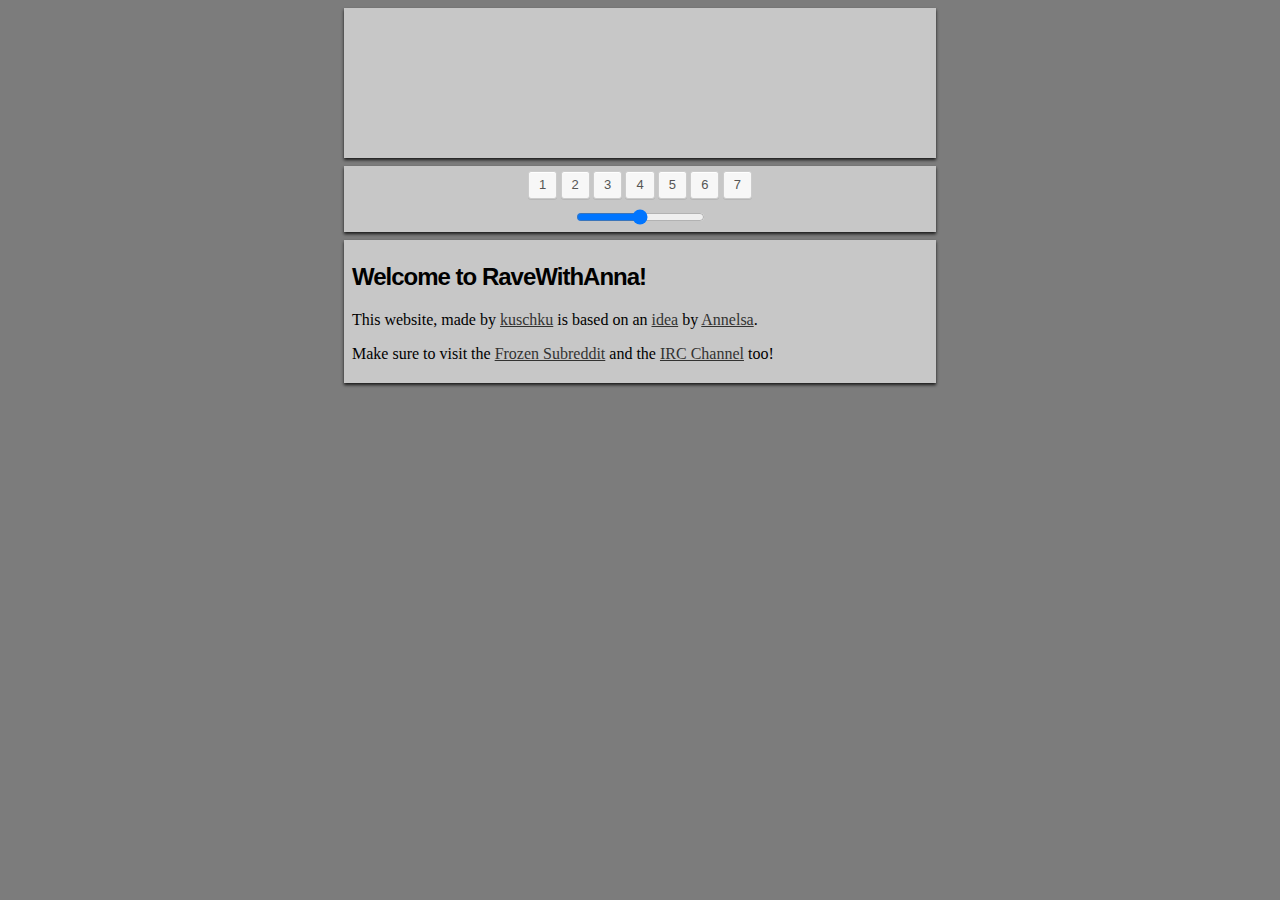
<file: annarave/index.html>
<!DOCTYPE html>
<meta charset="utf-8">
<meta name="viewport" content="width=device-width, initial-scale=1" />

<title>Rave with Anna!</title>

<link rel="stylesheet" type="text/css" href="style.css">
<link rel="icon" type="image/png" href="favicon.png" />

<section class="video block">
  <video autoplay loop id="video">
    <source src="res/annarave.webm"  type='video/webm'>
    <source src="res/annarave.mp4" type='video/mp4'>
  </video>
</section>

<section class="buttons block">
  <div id="songs"></div>
  
  <div id="controls">
    <input type="range" id="volume" value="50">
  </div>
</section>

<section class="text block">
  <article>
    <h2>Welcome to RaveWithAnna!</h2>
    <p>This website, made by <a href="http://reddit.com/u/kuschku" title="/u/kuschku">kuschku</a> is based on an <a href="http://ravewithanna.appspot.com/">idea</a> by <a href="http://reddit.com/u/annelsa" title="/u/annelsa">Annelsa</a>.</p>
    <p>Make sure to visit the <a href="http://reddit.com/r/Frozen" title="/r/Frozen">Frozen Subreddit</a> and the <a href="https://webchat.quakenet.org/?channels=frozen" title="#Frozen">IRC Channel</a> too!</p>
  </article>
</section>

<script type="text/javascript" src="script.js"></script>
</file>
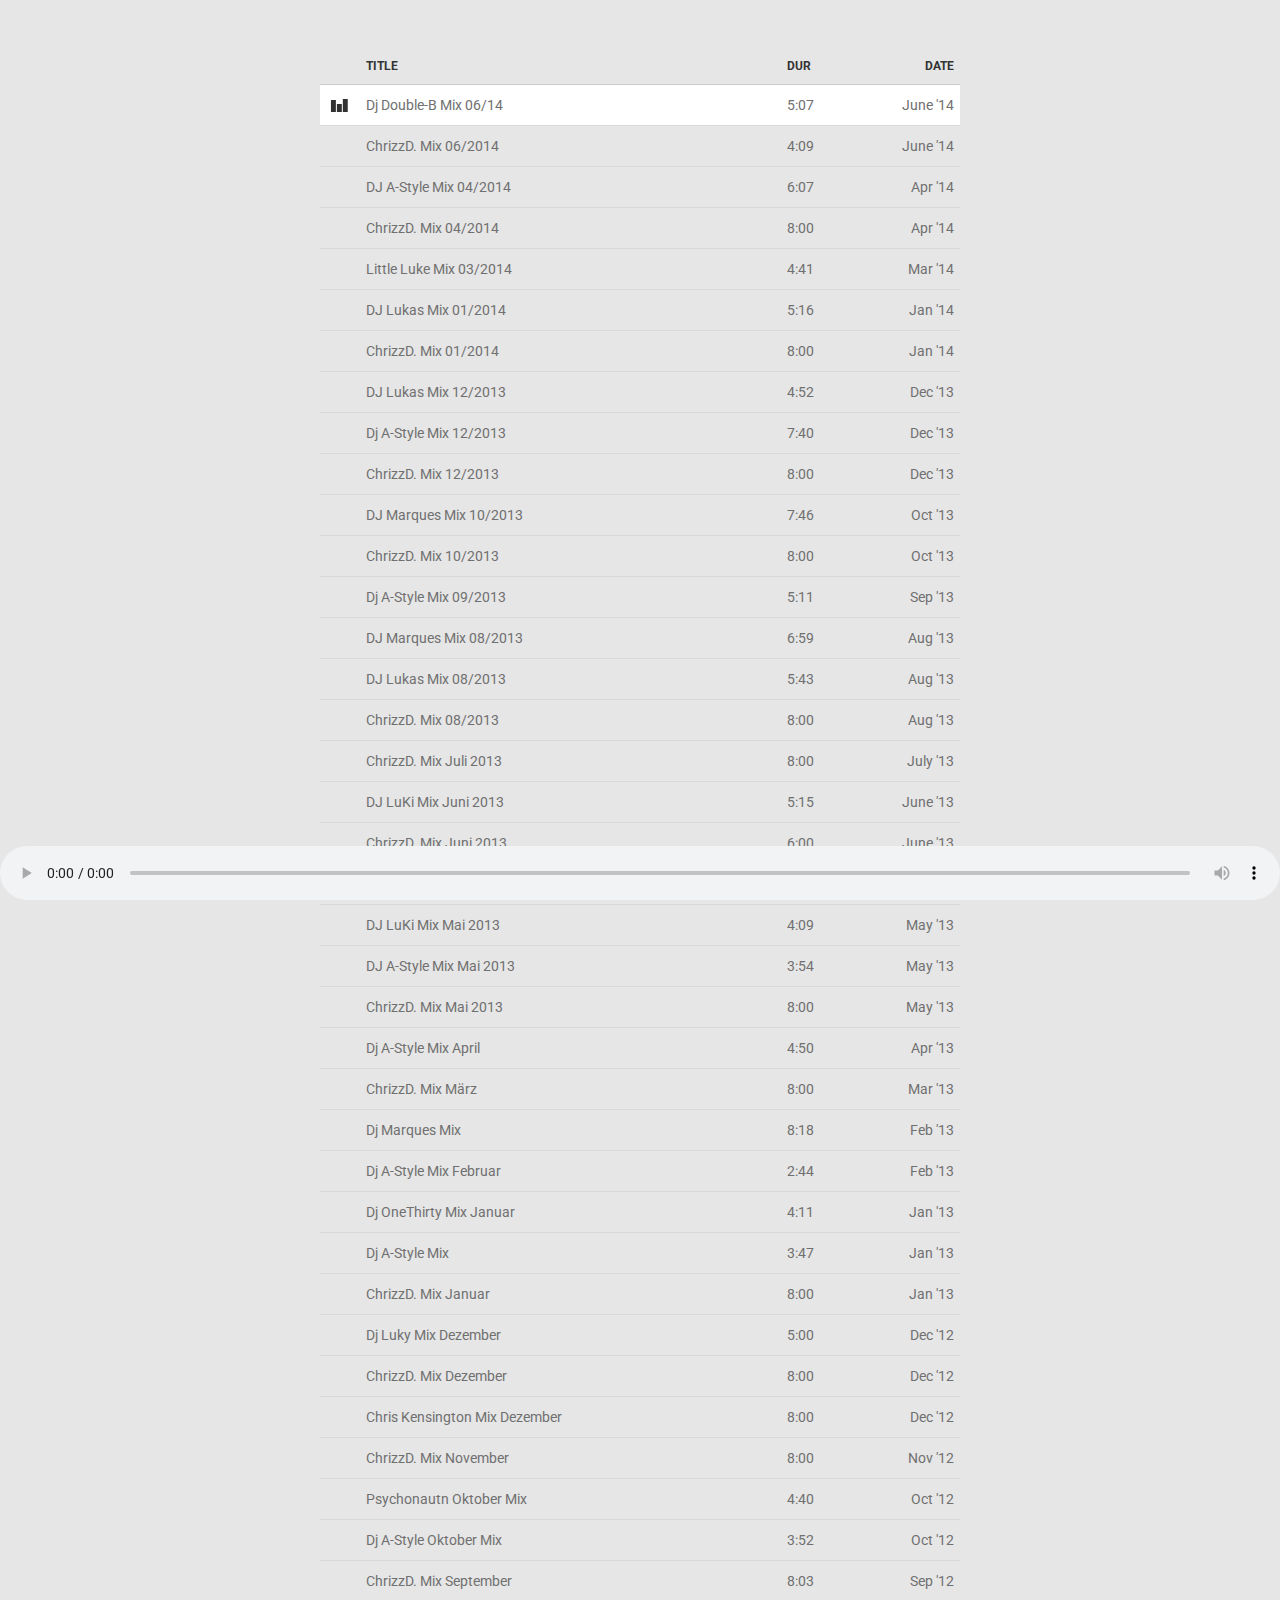
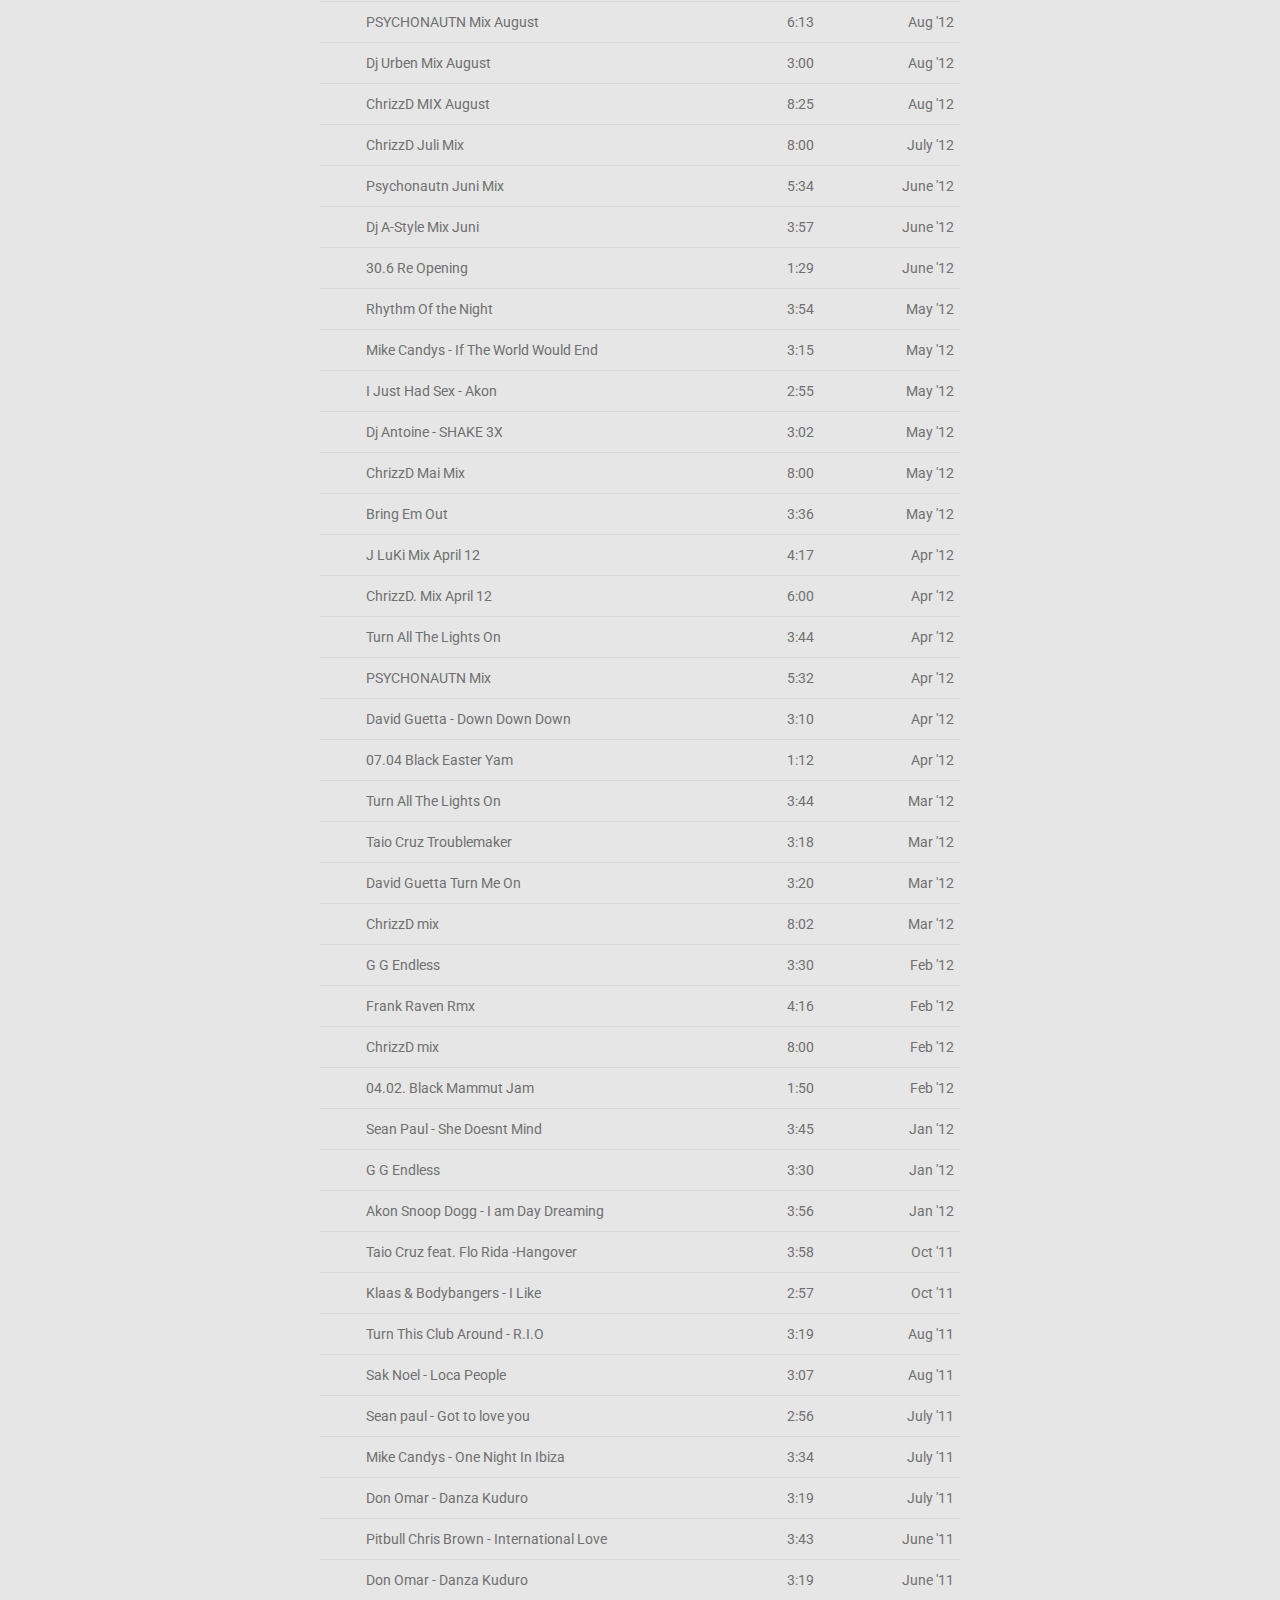
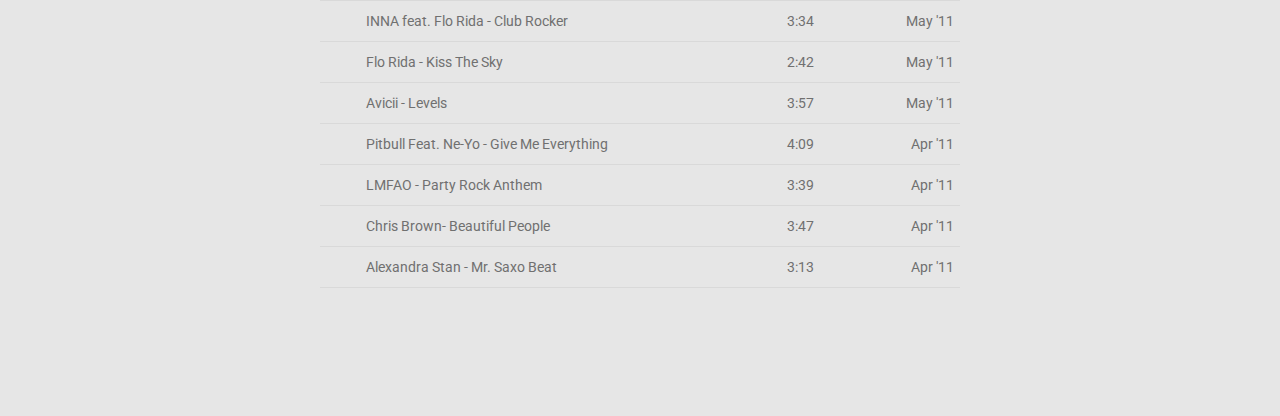
<file: atrium-player/index.html>
<!DOCTYPE html>
<meta charset="utf-8">
<meta name="viewport" content="width=device-width, initial-scale=1" />

<title>Atrium Webplayer</title>

<link rel="stylesheet" type="text/css" href="style.css">
<link rel="icon" type="image/png" href="favicon.png" />

<section class="playlist">
    <table>
        <thead>
            <th></th>
            <th>Title</th>
            <th>Dur</th>
            <th>Date</th>
        </thead>
        <tbody id="songs">
        </tbody>
    </table>
</section>
<section id="controls">
    <audio id="player" controls="true"></audio>
</section>

<script type="text/javascript" src="script.js"></script>
</file>
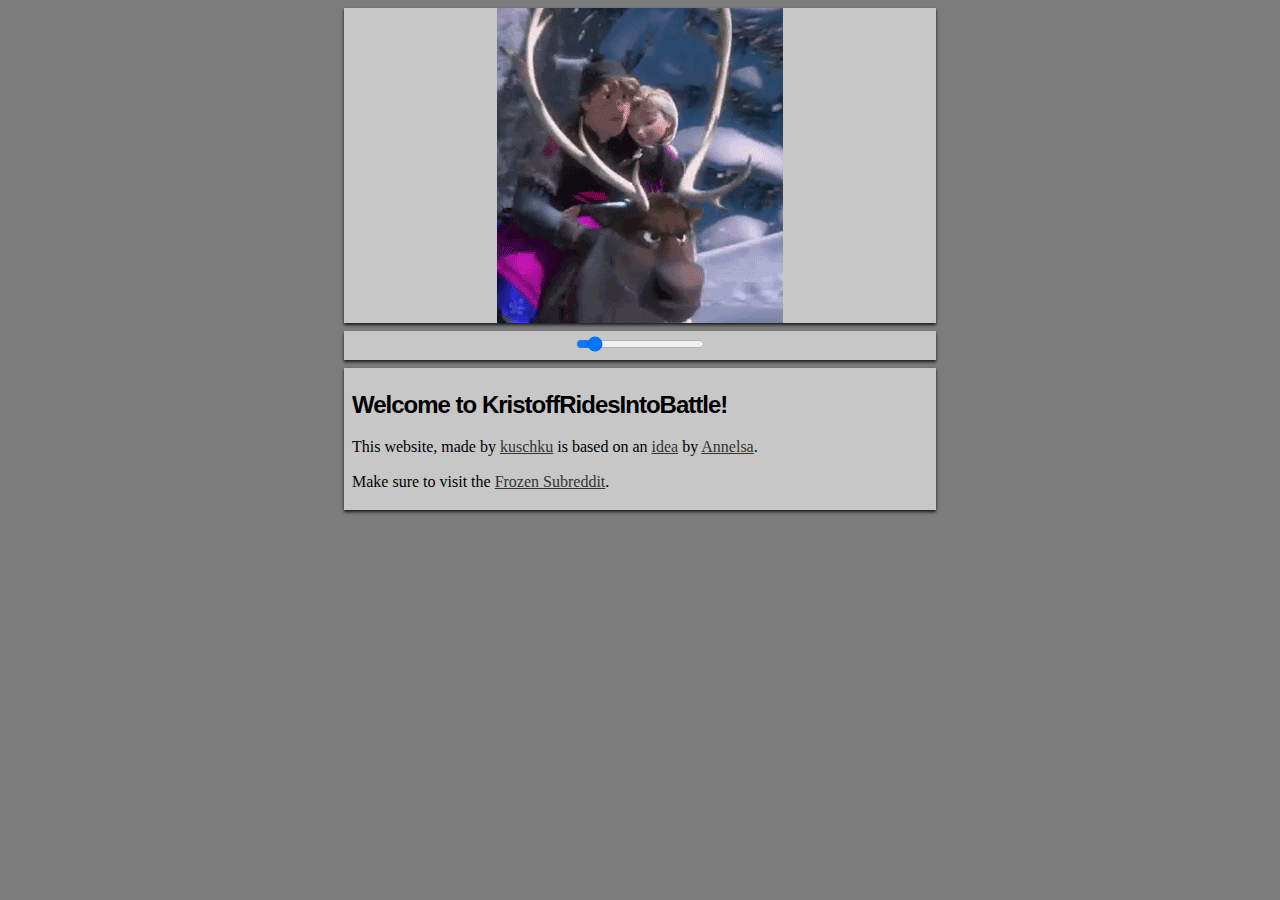
<file: krib/index.html>
<!DOCTYPE html>
<meta charset="utf-8">
<meta name="viewport" content="width=device-width, initial-scale=1" />

<title>KristoffRidesIntoBattle!</title>

<link rel="stylesheet" type="text/css" href="style.css">
<link rel="icon" type="image/png" href="favicon.png" />

<section class="video block">
  <img id="video" src="res/kristoff.gif">
  <audio class="song" src="res/song.mp3" loop volume="0">
</section>

<section class="buttons block">
  <div id="controls">
    <input type="range" id="volume" value="10">
  </div>
</section>

<section class="text block">
  <article>
    <h2>Welcome to KristoffRidesIntoBattle!</h2>
    <p>This website, made by <a href="http://reddit.com/u/kuschku" title="/u/kuschku">kuschku</a> is based on an <a href="http://ravewithanna.appspot.com/">idea</a> by <a href="http://reddit.com/u/annelsa" title="/u/annelsa">Annelsa</a>.</p>
    <p>Make sure to visit the <a href="http://reddit.com/r/Frozen" title="/r/Frozen">Frozen Subreddit</a>.</p>
  </article>
</section>

<script type="text/javascript" src="script.js"></script>
</file>
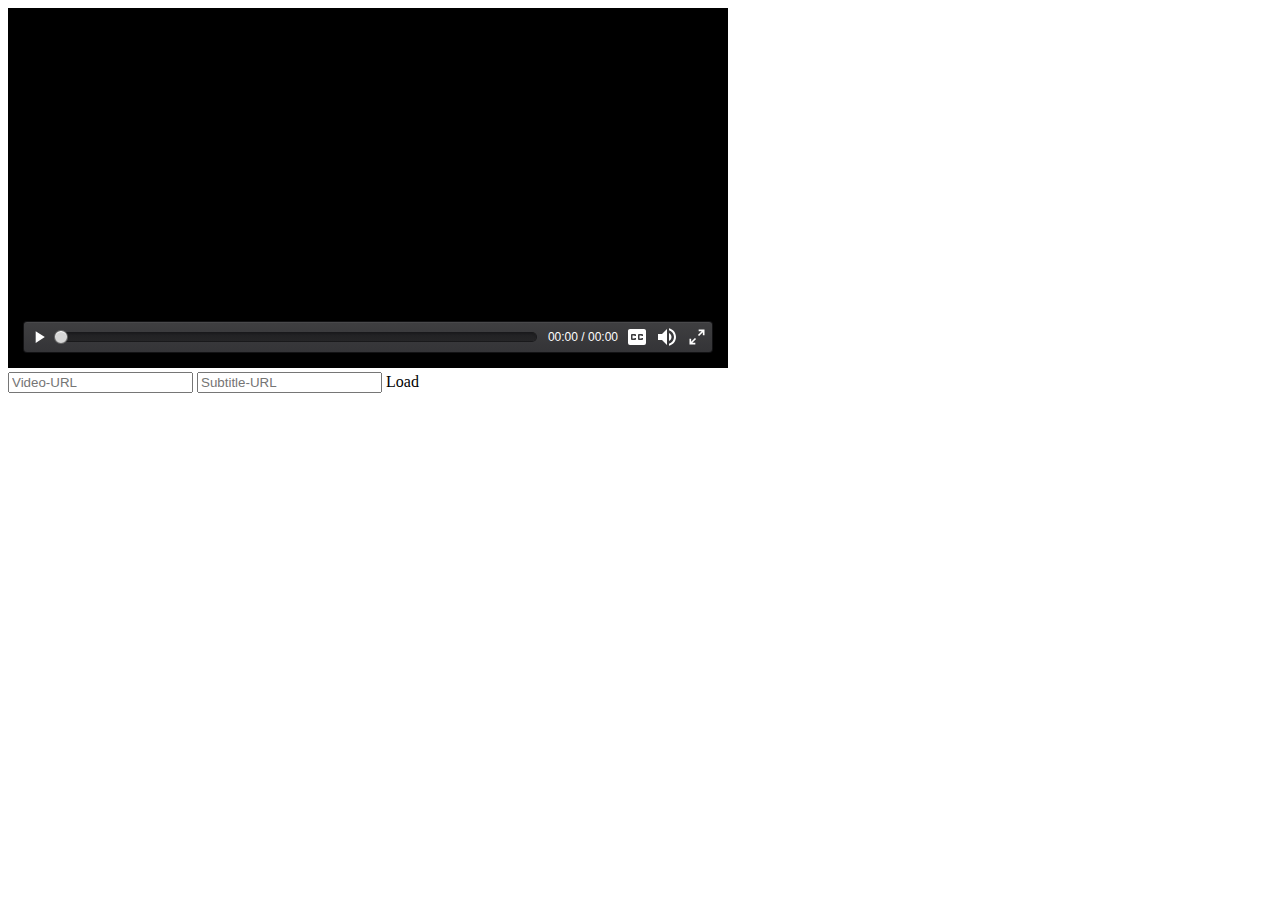
<file: player/index.html>
<!DOCTYPE html>
<meta charset="utf-8">
<style>
iframe {
    width: 720px;
    height: 360px;
    border: none;
}
</style>

<iframe id="player" src="embed.html?src=https%3A%2F%2Fdl.kuschku.de%2Fmovies%2Fmein-sohn-helen.mp4&sub=https%3A%2F%2Fdl.kuschku.de%2Fmovies%2Fmein-sohn-helen.en.srt" allowfullscreen></iframe>
<form>
    <input id="src" type="url" name="src" placeholder="Video-URL">
    <input id="sub" type="url" name="sub" placeholder="Subtitle-URL">
    <a id="update">Load</a>
</form>

<script>
    document.getElementById("update").addEventListener("click", function () {
        document.getElementById("player").src = "player/index.html" +
            "?src=" + encodeURIComponent(document.getElementById("src").value) +
            "&sub=" + encodeURIComponent(document.getElementById("sub").value);
    });
</script>
</file>
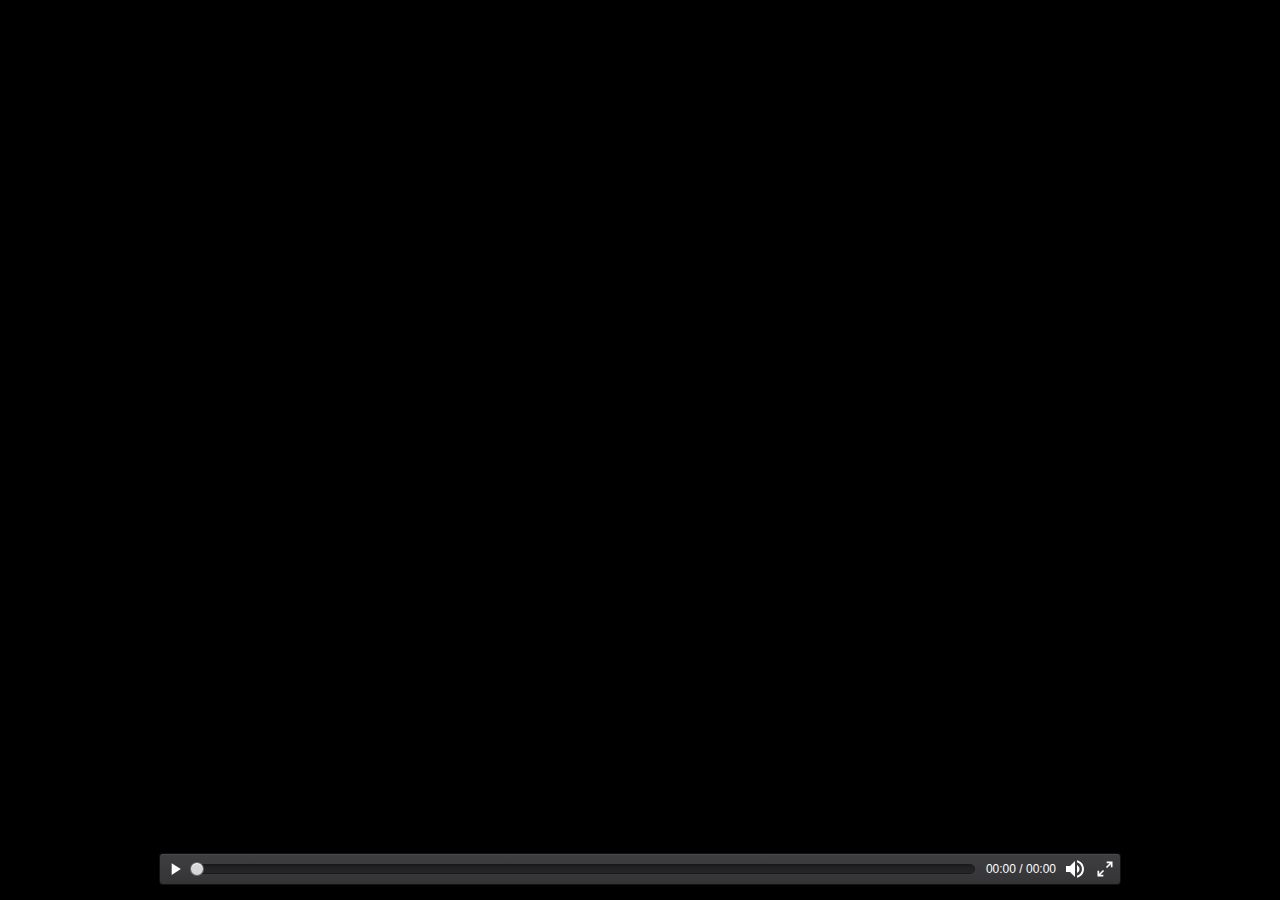
<file: player/embed.html>
<!DOCTYPE html>
<meta charset="utf-8">
<link href="style.css" rel="stylesheet" type="text/css">
<div id="jkcontainer">
    <video autoplay="autoplay" id="jkvideo"></video>
    <div id="jkstatus-icon"><div></div></div>
    <div id="jksubtitles"><p id="jksubtitledisplay"></p></div>
    <div id="jkcontrols">
        <div id="jkcontrolwrapper">
            <span id="jkplay"></span>
            <div id="jkprogresswrapper">
                <div id="jkprogressbar">
                    <div id="jkbuffered"></div>
                    <div id="jkprogress"></div>
                    <span id="jkseeker">Seek</span>
                </div>
            </div>
            <span id="jktime"></span>
            <span id="jkcc"></span>
            <div id="jkvolumebox">
                <div id="jkvolumewrapper">
                    <div id="jkvolumebar">
                        <div id="jkvolumeprogress"></div>
                        <div id="jkvolumeseeker">Seek</div>
                    </div>
                </div>
                <span id="jkvolume"></span>
            </div>
            <span id="jkmax" data-status="collapsed"></span>
        </div>
    </div>
</div>
<script src="script.js"></script>
</file>
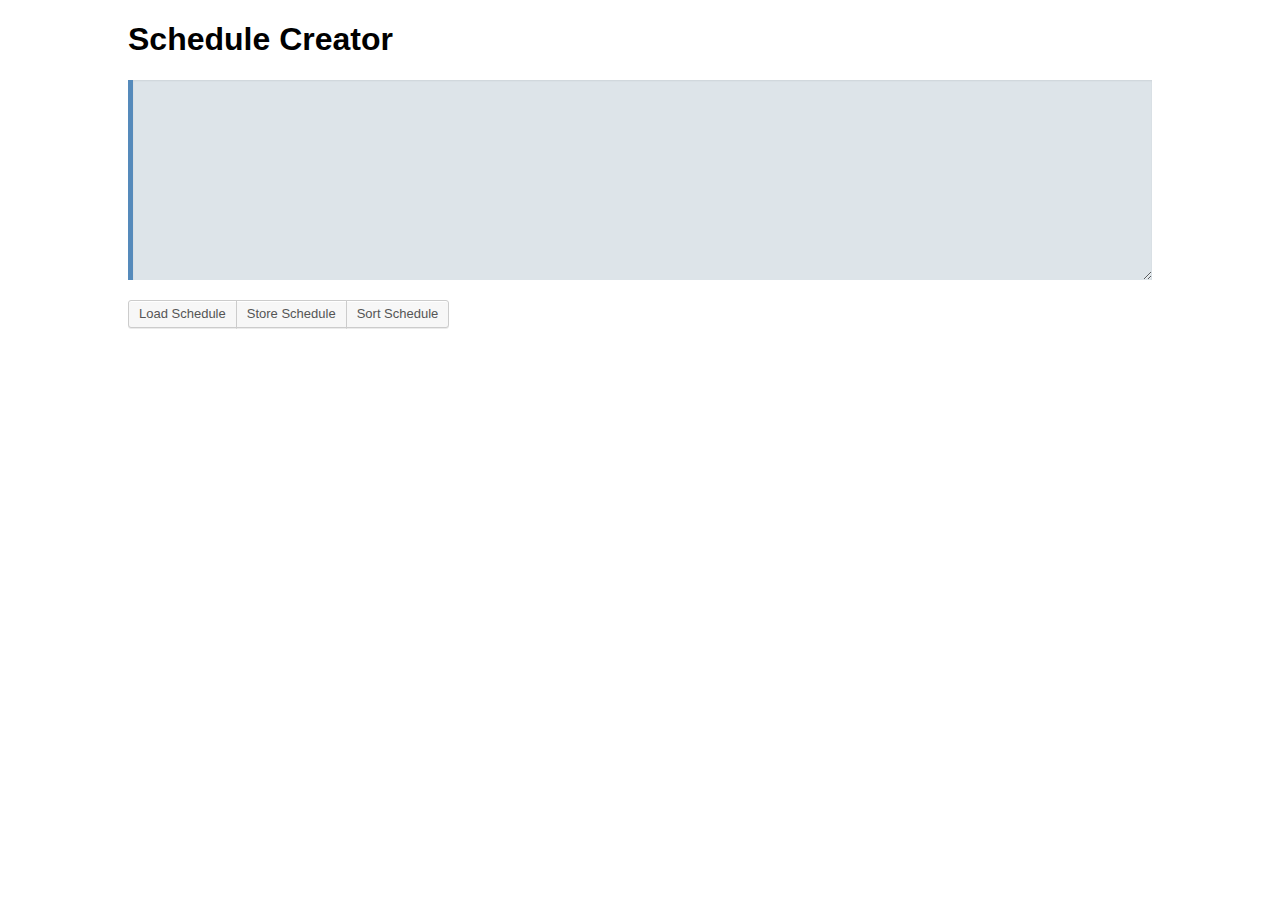
<file: schedulemaker/schedule.html>
<!DOCTYPE html>
<meta charset="utf-8">
<title>Schedule Creator</title>
<link rel="stylesheet" href="style.css">

<div class="wrap">
	<h1>Schedule Creator</h1>
	<textarea id="oldschedule"></textarea>
	<div id="buttons" class="button-group"></div>
	<div id="error"><span class="content"></span></div>
	<table id="entries"></table>
</div>

<script src="https://ssl.kuschku.de/cdn/moment.js"></script>
<script src="https://ajax.googleapis.com/ajax/libs/jquery/1.7.2/jquery.min.js"></script>
<script src="polyfiller.js"></script>
<script src="schedule.js"></script>
</file>
<file: annarave/style.css>
body {
    text-align: center;
    background: #7c7c7c;
}

li, p, form, table, input, div {
  font-family: "Tisa Pro","ff-tisa-web-pro","Tisa",Georgia,Cambria,"Times New Roman",Times,serif;
  font-weight: 400;
  line-height: 1.15;
}

h1, h2, h3, h4 {
  font-family: "freight-sans-pro","Myriad Pro","Lucida Grande","Lucida Sans Unicode","Lucida Sans",Geneva,Verdana,sans-serif;
  font-weight: 700;
  text-decoration: none !important;
  letter-spacing: -1px;
  line-height: 1.15;
}

h1 *, h2 *, h3 *, h4 * {
  text-decoration: none !important;
}

a {
  color: #333332;
  text-decoration: underline;
}

a:focus{
  outline:thin dotted;
}

a:hover,a:active{
  outline:0;
}

a:hover{
  color:#57ad68;
}

blockquote {
  font-style: italic;
}

tt {
  display: block;
  font-size: 1.1rem;
  font-family: "Tisa Pro","ff-tisa-web-pro","Tisa",Georgia,Cambria,"Times New Roman",Times,serif;
  color: #999;
  text-align: right;
}

small {
  font-size: .8rem;
}

.block {
    display: block;
    margin: 0 auto .5rem;
    background: #c7c7c7;
    box-shadow: 0 2px 3px rgba(0,0,0,0.8);
    width: 100%;
    max-width: 592px;
}

.block.video {
    font-size: 0;
    overflow: hidden;
}

.block.video video {
    width: 100%;
}

.block.text {
    text-align: left;
}

.block div, .block article {
    padding: .2rem .5rem;
}

.button,.button-primary {
    display: inline-block;
    text-decoration: none;
    font-size: 13px;
    line-height: 26px;
    height: 28px;
    margin: .1rem;
    padding: 0 10px 1px;
    cursor: pointer;
    border-width: 1px;
    border-style: solid;
    -webkit-border-radius: 3px;
    -webkit-appearance: none;
    border-radius: 3px;
    white-space: nowrap;
    -webkit-box-sizing: border-box;
    -moz-box-sizing: border-box;
    box-sizing: border-box;
    font-family: sans-serif;
}

button::-moz-focus-inner, input[type=reset]::-moz-focus-inner, input[type=button]::-moz-focus-inner, input[type=submit]::-moz-focus-inner {
    border-width: 1px 0;
    border-style: solid none;
    border-color: transparent;
    padding: 0;
}

.button.button-large, .button-group.button-large .button {
    height: 30px;
    line-height: 28px;
    padding: 0 12px 2px;
}

.button.button-small, .button-group.button-small .button {
    height: 24px;
    line-height: 22px;
    padding: 0 8px 1px;
    font-size: 11px;
}

.button.button-hero, .button-group.button-hero .button {
    font-size: 14px;
    height: 46px;
    line-height: 44px;
    padding: 0 36px;
}

.button:active {
    outline: 0;
}

.button.hidden {
    display: none;
}

input[type=reset], input[type=reset]:hover, input[type=reset]:active, input[type=reset]:focus {
    background: 0 0;
    border: 0;
    -moz-box-shadow: none;
    -webkit-box-shadow: none;
    box-shadow: none;
    padding: 0 2px 1px;
    width: auto;
}

.button, .button-secondary {
    color: #555;
    border-color: #ccc;
    background: #f7f7f7;
    -webkit-box-shadow: inset 0 1px 0 #fff,0 1px 0 rgba(0,0,0,.08);
    box-shadow: inset 0 1px 0 #fff,0 1px 0 rgba(0,0,0,.08);
    vertical-align: top;
}

p .button {
    vertical-align: baseline;
}

.button.hover, .button:hover, .button-secondary:hover, .button.focus, .button:focus, .button-secondary:focus {
    background: #fafafa;
    border-color: #999;
    color: #222;
}

.button.focus, .button:focus, .button-secondary:focus {
    -webkit-box-shadow: 1px 1px 1px rgba(0,0,0,.2);
    box-shadow: 1px 1px 1px rgba(0,0,0,.2);
}

.button.active, .button.active:hover, .button.active:focus, .button:active, .button-secondary:active {
    background: #eee;
    border-color: #999;
    color: #333;
    -webkit-box-shadow: inset 0 2px 5px -3px rgba(0,0,0,.5);
    box-shadow: inset 0 2px 5px -3px rgba(0,0,0,.5);
}

.button[disabled], .button:disabled, .button-secondary[disabled], .button-secondary:disabled, .button-disabled {
    color: #aaa!important;
    border-color: #ddd!important;
    -webkit-box-shadow: none!important;
    box-shadow: none!important;
    text-shadow: 0 1px 0 #fff!important;
    cursor: default;
}

.button-primary {
    background: #2ea2cc;
    border-color: #0074a2;
    -webkit-box-shadow: inset 0 1px 0 rgba(120,200,230,.5),0 1px 0 rgba(0,0,0,.15);
    box-shadow: inset 0 1px 0 rgba(120,200,230,.5),0 1px 0 rgba(0,0,0,.15);
    color: #fff;
    text-decoration: none;
}

.button-primary.hover, .button-primary:hover, .button-primary.focus, .button-primary:focus {
    background: #1e8cbe;
    border-color: #0074a2;
    -webkit-box-shadow: inset 0 1px 0 rgba(120,200,230,.6);
    box-shadow: inset 0 1px 0 rgba(120,200,230,.6);
    color: #fff;
}

.button-primary.focus, .button-primary:focus {
    border-color: #0e3950;
    -webkit-box-shadow: inset 0 1px 0 rgba(120,200,230,.6),1px 1px 2px rgba(0,0,0,.4);
    box-shadow: inset 0 1px 0 rgba(120,200,230,.6),1px 1px 2px rgba(0,0,0,.4);
}

.button-primary.active, .button-primary.active:hover, .button-primary.active:focus, .button-primary:active {
    background: #1e8cbe;
    border-color: #005684;
    color: rgba(255,255,255,.95);
    -webkit-box-shadow: inset 0 1px 0 rgba(0,0,0,.1);
    box-shadow: inset 0 1px 0 rgba(0,0,0,.1);
    vertical-align: top;
}

.button-primary[disabled], .button-primary:disabled, .button-primary-disabled {
    color: #94cde7!important;
    background: #298cba!important;
    border-color: #1b607f!important;
    -webkit-box-shadow: none!important;
    box-shadow: none!important;
    text-shadow: 0 -1px 0 rgba(0,0,0,.1)!important;
    cursor: default;
}
</file>
<file: atrium-player/style.css>
@import url(http://fonts.googleapis.com/css?family=Roboto:400,300,700&subset=latin,latin-ext);

body {
    background-color: hsl(0, 0%, 90%);
    margin: 0;
    font-family: "Roboto";
}

table {
    cursor: pointer;
    border-spacing: 0px;
    width: 100%;
    max-width: 40rem;
    margin: 3rem auto 8rem;
}

th {
    height: 36px;
    text-transform: uppercase;
    font-size: 12px;
    font-weight: bold;
    color: hsl(0, 0%, 20%);
    text-indent: 8px;
    padding: 0px;
    border-bottom: 1px solid hsl(240, 2%, 80%);
    text-align: left;
    white-space: nowrap;
    overflow: hidden;
}

td {
    height: 40px;
    line-height: 40px;
    max-height: 40px;
    min-height: 40px;
    white-space: nowrap;
    overflow: hidden;
    text-indent: 8px;
    padding: 0px;
    cursor: pointer;
    color: hsl(0, 0%, 44%);
    border-bottom: 1px solid hsl(0, 0%, 85%);
    font-size: 14px;
    background-color: hsl(0, 0%, 90%);
    font-weight: normal;
}

td:first-child {
    width: 2.4rem;
}

td:last-child, th:last-child {
    text-align: right;
    padding: 0 .4rem;
}

tr:hover td, tr:focus td {
    background-color: hsl(0, 0%, 95%);
}

.selected td {
    background-color: hsl(0, 0%, 100%) !important;
}

.selected td:first-child {
    background-image: url(res/ani_equalizer_black.gif);
}

#controls {
    position: fixed;
    bottom: 0;
    left: 0;
    right: 0;
}

#player {
    display: block;
    width: 100%;
}
</file>
<file: krib/style.css>
body {
    text-align: center;
    background: #7c7c7c;
}

li, p, form, table, input, div {
  font-family: "Tisa Pro","ff-tisa-web-pro","Tisa",Georgia,Cambria,"Times New Roman",Times,serif;
  font-weight: 400;
  line-height: 1.15;
}

h1, h2, h3, h4 {
  font-family: "freight-sans-pro","Myriad Pro","Lucida Grande","Lucida Sans Unicode","Lucida Sans",Geneva,Verdana,sans-serif;
  font-weight: 700;
  text-decoration: none !important;
  letter-spacing: -1px;
  line-height: 1.15;
}

h1 *, h2 *, h3 *, h4 * {
  text-decoration: none !important;
}

a {
  color: #333332;
  text-decoration: underline;
}

a:focus{
  outline:thin dotted;
}

a:hover,a:active{
  outline:0;
}

a:hover{
  color:#57ad68;
}

blockquote {
  font-style: italic;
}

tt {
  display: block;
  font-size: 1.1rem;
  font-family: "Tisa Pro","ff-tisa-web-pro","Tisa",Georgia,Cambria,"Times New Roman",Times,serif;
  color: #999;
  text-align: right;
}

small {
  font-size: .8rem;
}

.block {
    display: block;
    margin: 0 auto .5rem;
    background: #c7c7c7;
    box-shadow: 0 2px 3px rgba(0,0,0,0.8);
    width: 100%;
    max-width: 592px;
}

.block.video {
    font-size: 0;
    overflow: hidden;
}

.block.video video {
    width: 100%;
}

.block.text {
    text-align: left;
}

.block div, .block article {
    padding: .2rem .5rem;
}

.button,.button-primary {
    display: inline-block;
    text-decoration: none;
    font-size: 13px;
    line-height: 26px;
    height: 28px;
    margin: .1rem;
    padding: 0 10px 1px;
    cursor: pointer;
    border-width: 1px;
    border-style: solid;
    -webkit-border-radius: 3px;
    -webkit-appearance: none;
    border-radius: 3px;
    white-space: nowrap;
    -webkit-box-sizing: border-box;
    -moz-box-sizing: border-box;
    box-sizing: border-box;
    font-family: sans-serif;
}

button::-moz-focus-inner, input[type=reset]::-moz-focus-inner, input[type=button]::-moz-focus-inner, input[type=submit]::-moz-focus-inner {
    border-width: 1px 0;
    border-style: solid none;
    border-color: transparent;
    padding: 0;
}

.button.button-large, .button-group.button-large .button {
    height: 30px;
    line-height: 28px;
    padding: 0 12px 2px;
}

.button.button-small, .button-group.button-small .button {
    height: 24px;
    line-height: 22px;
    padding: 0 8px 1px;
    font-size: 11px;
}

.button.button-hero, .button-group.button-hero .button {
    font-size: 14px;
    height: 46px;
    line-height: 44px;
    padding: 0 36px;
}

.button:active {
    outline: 0;
}

.button.hidden {
    display: none;
}

input[type=reset], input[type=reset]:hover, input[type=reset]:active, input[type=reset]:focus {
    background: 0 0;
    border: 0;
    -moz-box-shadow: none;
    -webkit-box-shadow: none;
    box-shadow: none;
    padding: 0 2px 1px;
    width: auto;
}

.button, .button-secondary {
    color: #555;
    border-color: #ccc;
    background: #f7f7f7;
    -webkit-box-shadow: inset 0 1px 0 #fff,0 1px 0 rgba(0,0,0,.08);
    box-shadow: inset 0 1px 0 #fff,0 1px 0 rgba(0,0,0,.08);
    vertical-align: top;
}

p .button {
    vertical-align: baseline;
}

.button.hover, .button:hover, .button-secondary:hover, .button.focus, .button:focus, .button-secondary:focus {
    background: #fafafa;
    border-color: #999;
    color: #222;
}

.button.focus, .button:focus, .button-secondary:focus {
    -webkit-box-shadow: 1px 1px 1px rgba(0,0,0,.2);
    box-shadow: 1px 1px 1px rgba(0,0,0,.2);
}

.button.active, .button.active:hover, .button.active:focus, .button:active, .button-secondary:active {
    background: #eee;
    border-color: #999;
    color: #333;
    -webkit-box-shadow: inset 0 2px 5px -3px rgba(0,0,0,.5);
    box-shadow: inset 0 2px 5px -3px rgba(0,0,0,.5);
}

.button[disabled], .button:disabled, .button-secondary[disabled], .button-secondary:disabled, .button-disabled {
    color: #aaa!important;
    border-color: #ddd!important;
    -webkit-box-shadow: none!important;
    box-shadow: none!important;
    text-shadow: 0 1px 0 #fff!important;
    cursor: default;
}

.button-primary {
    background: #2ea2cc;
    border-color: #0074a2;
    -webkit-box-shadow: inset 0 1px 0 rgba(120,200,230,.5),0 1px 0 rgba(0,0,0,.15);
    box-shadow: inset 0 1px 0 rgba(120,200,230,.5),0 1px 0 rgba(0,0,0,.15);
    color: #fff;
    text-decoration: none;
}

.button-primary.hover, .button-primary:hover, .button-primary.focus, .button-primary:focus {
    background: #1e8cbe;
    border-color: #0074a2;
    -webkit-box-shadow: inset 0 1px 0 rgba(120,200,230,.6);
    box-shadow: inset 0 1px 0 rgba(120,200,230,.6);
    color: #fff;
}

.button-primary.focus, .button-primary:focus {
    border-color: #0e3950;
    -webkit-box-shadow: inset 0 1px 0 rgba(120,200,230,.6),1px 1px 2px rgba(0,0,0,.4);
    box-shadow: inset 0 1px 0 rgba(120,200,230,.6),1px 1px 2px rgba(0,0,0,.4);
}

.button-primary.active, .button-primary.active:hover, .button-primary.active:focus, .button-primary:active {
    background: #1e8cbe;
    border-color: #005684;
    color: rgba(255,255,255,.95);
    -webkit-box-shadow: inset 0 1px 0 rgba(0,0,0,.1);
    box-shadow: inset 0 1px 0 rgba(0,0,0,.1);
    vertical-align: top;
}

.button-primary[disabled], .button-primary:disabled, .button-primary-disabled {
    color: #94cde7!important;
    background: #298cba!important;
    border-color: #1b607f!important;
    -webkit-box-shadow: none!important;
    box-shadow: none!important;
    text-shadow: 0 -1px 0 rgba(0,0,0,.1)!important;
    cursor: default;
}
</file>
<file: player/style.css>
* {
    margin: 0;
    padding: 0;
    user-select: none;
    -moz-user-select: none;
    -webkit-user-select: none;
    -ms-user-select: none;
    cursor: default;
}

:not(.jksubtitledisplay *) {
    font-size: 0;
}

html, body {
    width: 100%;
    height: 100%;
    font-size: 0;
}

#jkvideo {
    position: relative;
    width: 100%;
    height: 100%;
}
    
#jkcontainer {
    position: relative;
    background: #000;
    width: 100%;
    height: 100%;
}

#jkcontainer[nopointer] {
    cursor: none;
}

#jkvolumewrapper {
    height: 90px;
    width: 30px;
    display: block;
    position: absolute;
    top: -91px;
    box-shadow: 0px 1px 0px 0px #49494B inset, 0px 0px 0px 1px rgba(21, 21, 23, 0.87);
    background-color: #3F3F41;
    background-image: linear-gradient(#3F3F41 0%, #343437 100%);
    border-radius: 3px;
    transition: opacity 400ms ease 0s;
    opacity: 0;
}

#jkvolume {
    width: 30px;
    height: 30px;
    display: block;
    background-repeat: no-repeat;
    background-position: center center;
    background-size: 24px 24px;
    cursor: pointer;
    
    background-image: url(res/volume-off.svg);
}

#jkvolume[data-status="off"] {
    background-image: url(res/volume-off.svg);
}
#jkvolume[data-status="min"] {
    background-image: url(res/volume-low.svg);
}
#jkvolume[data-status="mid"] {
    background-image: url(res/volume-medium.svg);
}
#jkvolume[data-status="max"] {
    background-image: url(res/volume-high.svg);
}

#jkvolumebar {
    position: absolute;
    left: 11px;
    right: 11px;
    width: 8px;
    top: 11px;
    bottom: 11px;
    border-radius: 8px;
    background-image: linear-gradient(#202022 0%, #252527 100%);
    box-shadow: inset 0 1px 1px #1c1c1e,
        0 0 0 1px rgba(21, 21, 23, .87);
    cursor: pointer;
}

#jkvolumeprogress {
    position: absolute;
    display: block;
    bottom: 0;
    width: 8px;
    border-radius: 8px;
    background-image: linear-gradient(#ffffff 0%, #acacac 100%);
    height: 0%;
}

#jkvolumeseeker {
    position: absolute;
    display: block;
    width: 12px;
    height: 12px;
    border-radius: 12px;
    font-size: 0;
    margin-left: -3px;
    margin-top: 8px;
    margin-bottom: -8px;
    z-index: 40;
    border: 1px solid rgba(0,0,0,.5);
    box-shadow: inset 0 1px 0 #fff;
    background: #d6d6d6;
    bottom: 0%;
    cursor: pointer;
}

#jkstatus-icon {
    display: block;
    position: absolute;
    top: 50%;
    left: 50%;
    margin: -25px -35px;
    height: 50px;
    width: 70px;
    box-shadow: inset 0 1px 0 0 #49494b,
        0 0 0 1px rgba(21, 21, 23, .87);
    background-color: #3f3f41;
    background-image: linear-gradient(#3f3f41 0%, #343437 100%);
    border-radius: 3px;
    transition: 400ms opacity;
    z-index: 30;
    
    cursor: pointer;
    
    visibility: hidden;
}

#jkstatus-icon[data-status=pause], #jkstatus-icon[data-status=buffer] {
    visibility: visible;
}

#jkstatus-icon div {
    width: 100%;
    height: 100%;
    
    background-repeat: no-repeat;
    background-position: center center;
}

#jkstatus-icon[data-status=pause] div {
    background-image: url(res/play.svg);
    background-size: 48px 48px;
}

#jkstatus-icon[data-status=buffer] div {
    background-image: url(res/loader.gif);
    background-size: 36px 36px;
}

#jkcontrols {
    box-sizing: border-box;
    position: absolute;
    left: 16px;
    right: 16px;
    bottom: 16px;
    height: 30px;
    transition: 400ms opacity;
    z-index: 30;
}

#jkcontrolwrapper {
    width: 100%;
    margin: 0 auto;
    display: flex;
    position: relative;
        box-shadow: inset 0 1px 0 0 #49494b,
        0 0 0 1px rgba(21, 21, 23, .87);
    background-color: #3f3f41;
    background-image: linear-gradient(#3f3f41 0%, #343437 100%);
    border-radius: 3px;
    max-width: 960px;
}

#jkplay {
    display: block;
    width: 30px;
    height: 30px;
    background-repeat: no-repeat;
    background-position: center center;
    background-size: 20px 20px;
    cursor: pointer;
    
    background-image: url(res/play.svg);
}

#jkplay[data-status="pause"] {
    background-image: url(res/play.svg);
}

#jkplay[data-status="play"] {
    background-image: url(res/pause.svg);
}

#jkmax {
    width: 30px;
    height: 30px;
    background-repeat: no-repeat;
    background-position: center center;
    background-size: 20px 20px;
    cursor: pointer;
}

#jkmax[data-status="expanded"] {
    background-image: url(res/collapse.svg);
}

#jkmax[data-status="collapsed"] {
    background-image: url(res/expand.svg);
}

#jkcc {
    width: 30px;
    height: 30px;
    background-image: url(res/closed-caption.svg);
    background-repeat: no-repeat;
    background-position: center center;
    cursor: pointer;
}

#jkcc[data-status="on"] {
    opacity: 1;
}

#jkcc[data-status="off"] {
    opacity: 0.4;
}

#jkcc[data-status="none"] {
    display: none;
}

#jkprogresswrapper {
    flex-grow: 1;
    width: auto;
    position: relative;
    margin: 0 4px;
}

#jkprogressbar {
    position: absolute;
    top: 11px;
    bottom: 11px;
    height: 8px;
    left: 4px;
    right: 4px;
    border-radius: 8px;
    background-image: linear-gradient(#202022 0%, #252527 100%);
    box-shadow: inset 0 1px 1px #1c1c1e,
        0 0 0 1px rgba(21, 21, 23, .87);
    cursor: pointer;
}

#jkprogress {
    position: absolute;
    display: block;
    height: 8px;
    border-radius: 8px;
    background-image: linear-gradient(#ffffff 0%, #acacac 100%);
    width: 0%;
}

#jkbuffered {
    position: absolute;
    display: block;
    height: 8px;
    border-radius: 8px;
    background-color: rgba(0,0,0,.4);
    width: 0%;
}

#jkseeker {
    position: relative;
    display: block;
    width: 12px;
    height: 12px;
    border-radius: 12px;
    font-size: 0;
    margin-top: -3px;
    margin-bottom: 8px;
    margin-left: -8px;
    z-index: 40;
    border: 1px solid rgba(0,0,0,.5);
    box-shadow: inset 0 1px 0 #fff;
    background: #d6d6d6;
    left: 0%;
    cursor: pointer;
}

#jktime {
    font-family: sans-serif;
    color: rgb(255, 255, 255);
    line-height: 30px;
    font-size: 12px;
    padding: 0px 4px;
}

#jksubtitles {
    position: absolute;
    bottom: 46px;
    width: 100%;
    z-index: 20;
    text-align: center;
}

#jksubtitles p {
    display: inline-block;
    margin: 2vh auto;
    text-rendering: geometricPrecision;
    -webkit-font-smoothing: antialiased;
    -moz-osx-font-smoothing: grayscale;
    color: rgba(255,255,255,0.99);
    transform: rotateX(180deg) rotateY(180deg) rotateZ(180deg);
    font-family: Arial, sans-serif;
    font-size: 36pt;
    text-shadow:  0 0 1px #000, 0 0 1px #000, 0 0 1px #000, 0 0 1px #000, 1px 1px 0 #000, 1px -1px 0 #000, -1px 1px 0 #000, -1px -1px 0 #000, .06em .06em 0 rgba(0,0,0,0.4);
}
</file>
<file: schedulemaker/style.css>
body {
    font-family: Helvetica Neue, Helvetica, Arial, sans-serif;
}

.small-button {
  border: none;
  background: transparent;
  float: right;
  color: #777;
  font-size: 16px;
  cursor: pointer;
}

#error:not(.active) button {
  display: none;
}

#oldschedule {
  border: 0px transparent none;
  border-left: 5px solid #558ABB;
  color: #4D4E53;
  background: #DDE4E9 none repeat scroll 0% 0%;
  font-family: Consolas,Monaco,"Andale Mono",monospace;
  font-weight: 400;
  font-size: 13px;
  display: block;
  min-width: 1024px;
  max-width: 1024px;
  min-height: 200px;
  box-sizing: border-box;
  margin: 10px 0;
}

#entries {
    width: 100%;
}

td.datetime {
  width: 50px !important;
}

.link {
  width: 175px !important;
}

.region {
  width: 75px !important;
}

td.title, td.title .title {
    width: 100%;
    box-sizing: border-box;
}

#error.active {
  display: block;
  line-height: 19px;
  padding: 11px 15px;
  font-size: 14px;
  text-align: left;
  margin: 10px 0;
  background-color: #FFF;
  border-left: 4px solid #FFBA00;
  box-shadow: 0px 1px 1px 0px rgba(0, 0, 0, 0.1);
}

.wrap {
  width: 1024px;
  margin: 0px auto;
}

#buttons {
  margin: 10px 0;
}

.button,.button-primary,.button-secondary {
    display: inline-block;
    text-decoration: none;
    font-size: 13px;
    line-height: 26px;
    height: 28px;
    margin: 0;
    padding: 0 10px 1px;
    cursor: pointer;
    border-width: 1px;
    border-style: solid;
    -webkit-appearance: none;
    -webkit-border-radius: 3px;
    border-radius: 3px;
    white-space: nowrap;
    -webkit-box-sizing: border-box;
    -moz-box-sizing: border-box;
    box-sizing: border-box;
}

button::-moz-focus-inner,input[type=button]::-moz-focus-inner,input[type=reset]::-moz-focus-inner,input[type=submit]::-moz-focus-inner {
    border-width: 0;
    border-style: none;
    padding: 0;
}

.button-group.button-large .button,.button.button-large {
    height: 30px;
    line-height: 28px;
    padding: 0 12px 2px;
}

.button-group.button-small .button,.button.button-small {
    height: 24px;
    line-height: 22px;
    padding: 0 8px 1px;
    font-size: 11px;
}

.button-group.button-hero .button,.button.button-hero {
    font-size: 14px;
    height: 46px;
    line-height: 44px;
    padding: 0 36px;
}

.button:active,.button:focus {
    outline: 0;
}

.button.hidden {
    display: none;
}

input[type=reset],input[type=reset]:active,input[type=reset]:focus,input[type=reset]:hover {
    background: 0 0;
    border: none;
    -webkit-box-shadow: none;
    box-shadow: none;
    padding: 0 2px 1px;
    width: auto;
}

.button,.button-secondary {
    color: #555;
    border-color: #ccc;
    background: #f7f7f7;
    -webkit-box-shadow: inset 0 1px 0 #fff,0 1px 0 rgba(0,0,0,.08);
    box-shadow: inset 0 1px 0 #fff,0 1px 0 rgba(0,0,0,.08);
    vertical-align: top;
}

p .button {
    vertical-align: baseline;
}

.button-secondary:focus,.button-secondary:hover,.button.focus,.button.hover,.button:focus,.button:hover {
    background: #fafafa;
    border-color: #999;
    color: #222;
}

.button-secondary:focus,.button.focus,.button:focus {
    -webkit-box-shadow: 0 0 0 1px #5b9dd9,0 0 2px 1px rgba(30,140,190,.8);
    box-shadow: 0 0 0 1px #5b9dd9,0 0 2px 1px rgba(30,140,190,.8);
}

.button-secondary:active,.button.active,.button.active:hover,.button:active {
    background: #eee;
    border-color: #999;
    color: #333;
    -webkit-box-shadow: inset 0 2px 5px -3px rgba(0,0,0,.5);
    box-shadow: inset 0 2px 5px -3px rgba(0,0,0,.5);
}

.button.active:focus {
    -webkit-box-shadow: inset 0 2px 5px -3px rgba(0,0,0,.5),0 0 0 1px #5b9dd9,0 0 2px 1px rgba(30,140,190,.8);
    box-shadow: inset 0 2px 5px -3px rgba(0,0,0,.5),0 0 0 1px #5b9dd9,0 0 2px 1px rgba(30,140,190,.8);
}

.button-disabled,.button-secondary.disabled,.button-secondary:disabled,.button-secondary[disabled],.button.disabled,.button:disabled,.button[disabled] {
    color: #aaa!important;
    border-color: #ddd!important;
    background: #f7f7f7!important;
    -webkit-box-shadow: none!important;
    box-shadow: none!important;
    text-shadow: 0 1px 0 #fff!important;
    cursor: default;
}

.button-primary {
    background: #2ea2cc;
    border-color: #0074a2;
    -webkit-box-shadow: inset 0 1px 0 rgba(120,200,230,.5),0 1px 0 rgba(0,0,0,.15);
    box-shadow: inset 0 1px 0 rgba(120,200,230,.5),0 1px 0 rgba(0,0,0,.15);
    color: #fff;
    text-decoration: none;
}

.button-primary.focus,.button-primary.hover,.button-primary:focus,.button-primary:hover {
    background: #1e8cbe;
    border-color: #0074a2;
    -webkit-box-shadow: inset 0 1px 0 rgba(120,200,230,.6);
    box-shadow: inset 0 1px 0 rgba(120,200,230,.6);
    color: #fff;
}

.button-primary.focus,.button-primary:focus {
    border-color: #0e3950;
    -webkit-box-shadow: inset 0 1px 0 rgba(120,200,230,.6),0 0 0 1px #5b9dd9,0 0 2px 1px rgba(30,140,190,.8);
    box-shadow: inset 0 1px 0 rgba(120,200,230,.6),0 0 0 1px #5b9dd9,0 0 2px 1px rgba(30,140,190,.8);
}

.button-primary.active,.button-primary.active:focus,.button-primary.active:hover,.button-primary:active {
    background: #1b7aa6;
    border-color: #005684;
    color: rgba(255,255,255,.95);
    -webkit-box-shadow: inset 0 1px 0 rgba(0,0,0,.1);
    box-shadow: inset 0 1px 0 rgba(0,0,0,.1);
    vertical-align: top;
}

.button-primary-disabled,.button-primary.disabled,.button-primary:disabled,.button-primary[disabled] {
    color: #94cde7!important;
    background: #298cba!important;
    border-color: #1b607f!important;
    -webkit-box-shadow: none!important;
    box-shadow: none!important;
    text-shadow: 0 -1px 0 rgba(0,0,0,.1)!important;
    cursor: default;
}

.button-group {
    position: relative;
    display: inline-block;
    white-space: nowrap;
    font-size: 0;
    vertical-align: middle;
}

.button-group>.button {
    display: inline-block;
    -webkit-border-radius: 0;
    border-radius: 0;
    margin-right: -1px;
    z-index: 10;
}

.button-group>.button-primary {
    z-index: 100;
}

.button-group>.button:hover {
    z-index: 20;
}

.button-group>.button:first-child {
    -webkit-border-radius: 3px 0 0 3px;
    border-radius: 3px 0 0 3px;
}

.button-group>.button:last-child {
    -webkit-border-radius: 0 3px 3px 0;
    border-radius: 0 3px 3px 0;
}

.button-group>.button:focus {
    position: relative;
    z-index: 1;
}

input[type=checkbox],input[type=color],input[type=date],input[type=datetime-local],input[type=datetime],input[type=email],input[type=month],input[type=number],input[type=password],input[type=radio],input[type=search],input[type=tel],input[type=text],input[type=time],input[type=url],input[type=week],select,textarea {
    border: 1px solid #ddd;
    -webkit-box-shadow: inset 0 1px 2px rgba(0,0,0,.07);
    box-shadow: inset 0 1px 2px rgba(0,0,0,.07);
    background-color: #fff;
    color: #333;
    outline: 0;
    -webkit-transition: .05s border-color ease-in-out;
    transition: .05s border-color ease-in-out;
}

input[type=checkbox]:focus,input[type=color]:focus,input[type=date]:focus,input[type=datetime-local]:focus,input[type=datetime]:focus,input[type=email]:focus,input[type=month]:focus,input[type=number]:focus,input[type=password]:focus,input[type=radio]:focus,input[type=search]:focus,input[type=tel]:focus,input[type=text]:focus,input[type=time]:focus,input[type=url]:focus,input[type=week]:focus,select:focus,textarea:focus {
    border-color: #5b9dd9;
    -webkit-box-shadow: 0 0 2px rgba(30,140,190,.8);
    box-shadow: 0 0 2px rgba(30,140,190,.8);
}

input[type=email],input[type=url] {
    direction: ltr;
}

input[type=checkbox],input[type=radio] {
    border: 1px solid #bbb;
    background: #fff;
    color: #555;
    clear: none;
    cursor: pointer;
    display: inline-block;
    line-height: 0;
    height: 16px;
    margin: -4px 4px 0 0;
    outline: 0;
    padding: 0!important;
    text-align: center;
    vertical-align: middle;
    width: 16px;
    min-width: 16px;
    -webkit-appearance: none;
    -webkit-box-shadow: inset 0 1px 2px rgba(0,0,0,.1);
    box-shadow: inset 0 1px 2px rgba(0,0,0,.1);
    -webkit-transition: .05s border-color ease-in-out;
    transition: .05s border-color ease-in-out;
}

input[type=radio]:checked+label:before {
    color: #888;
}

input,textarea {
    -webkit-box-sizing: border-box;
    -moz-box-sizing: border-box;
    box-sizing: border-box;
}

input,select,textarea {
    font-size: 14px;
    -webkit-border-radius: 0;
    border-radius: 0;
    padding: 2px 4px;
    line-height: 24px;
}

textarea {
    overflow: auto;
    padding: 2px 6px;
    line-height: 1.4;
}
</file>
